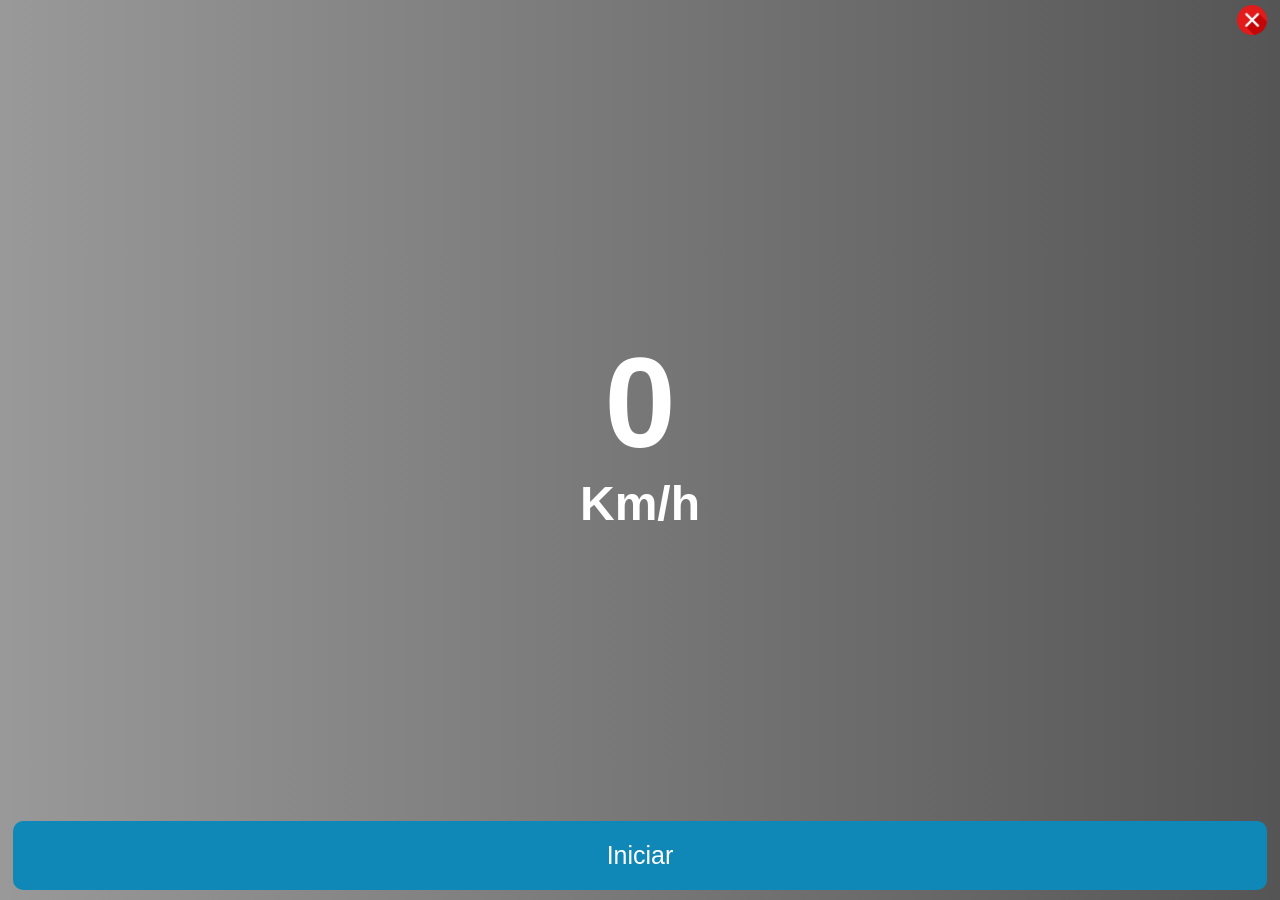
<file: paginas/velnometro.html>
<!DOCTYPE html>
<html lang="pt-BR">

<head>
    <meta charset="UTF-8">
    <meta name="viewport" content="width=device-width, initial-scale=1.0">
    <title>Ride</title>
    <link rel="stylesheet" type="text/css" href="../estilos/velnometro.css">
</head>

<body>
    <div id="container">
        <div class="fechar">
        <a href="../"><img class="X" alt="imagem de X" src="../imagens/fechar.png"></a>
        </div>
        <div class="contador">
            <h2 id="velocidade">0</h2>
            <span>Km/h</span>
        </div>
        <div class="botoes">
            <button class="iniciar">Iniciar</button>
            <button class="parar">Parar</button>
        </div>
        
    </div>
    <script src="../scripts/armazem.js"></script>
    <script src="../scripts/velnometro.js"></script>
</body>

</html>
</file>
<file: estilos/velnometro.css>
html, body{
    height: 100%;
    margin: 0;
    padding: 0;
    font-family: Arial, Helvetica, sans-serif;
}

#container{
    background: linear-gradient(90deg , #999,#777, #555);
    height: 100%;

    display: flex;
    flex-direction: column;
    align-items: center;
    
}

.fechar {
    width: 98%;

    margin-top: 5px;

    display: flex;
    flex-direction: row-reverse;
}

.fechar a {
    justify-self: end;
    align-self: end;
}

.X{
    width: 30px;
}

.contador{
    width: 98%;
    height: 100%;

    display: flex;
    flex-direction: column;
    align-items: center;
    justify-content: center;

    color: white;
}

h2{
    font-size: 8em;

    margin: 0;
}

span{
    font-size: 3em;
    font-weight: 700;
}

.botoes{
    width: 100%;
    
    display: flex;
    flex-direction: column;

    margin-bottom: 10px;
}

.botoes button{
    align-self: center;
    padding: 20px;

    width: 98%;

    border: none;
    border-radius: 10px;
    color: white;
    
    font-size: 25px;
}

.iniciar {
    background-color: rgb(15, 136, 184);
}
.iniciar:hover{
    background-color: rgb(13, 101, 136); 
    transition: all 300ms;
}

.parar {
    background-color: rgb(192, 24, 24);
    display:none;
}
.parar:hover{
    background-color: rgb(153, 8, 8);

    transition: all 300ms;
}
</file>
